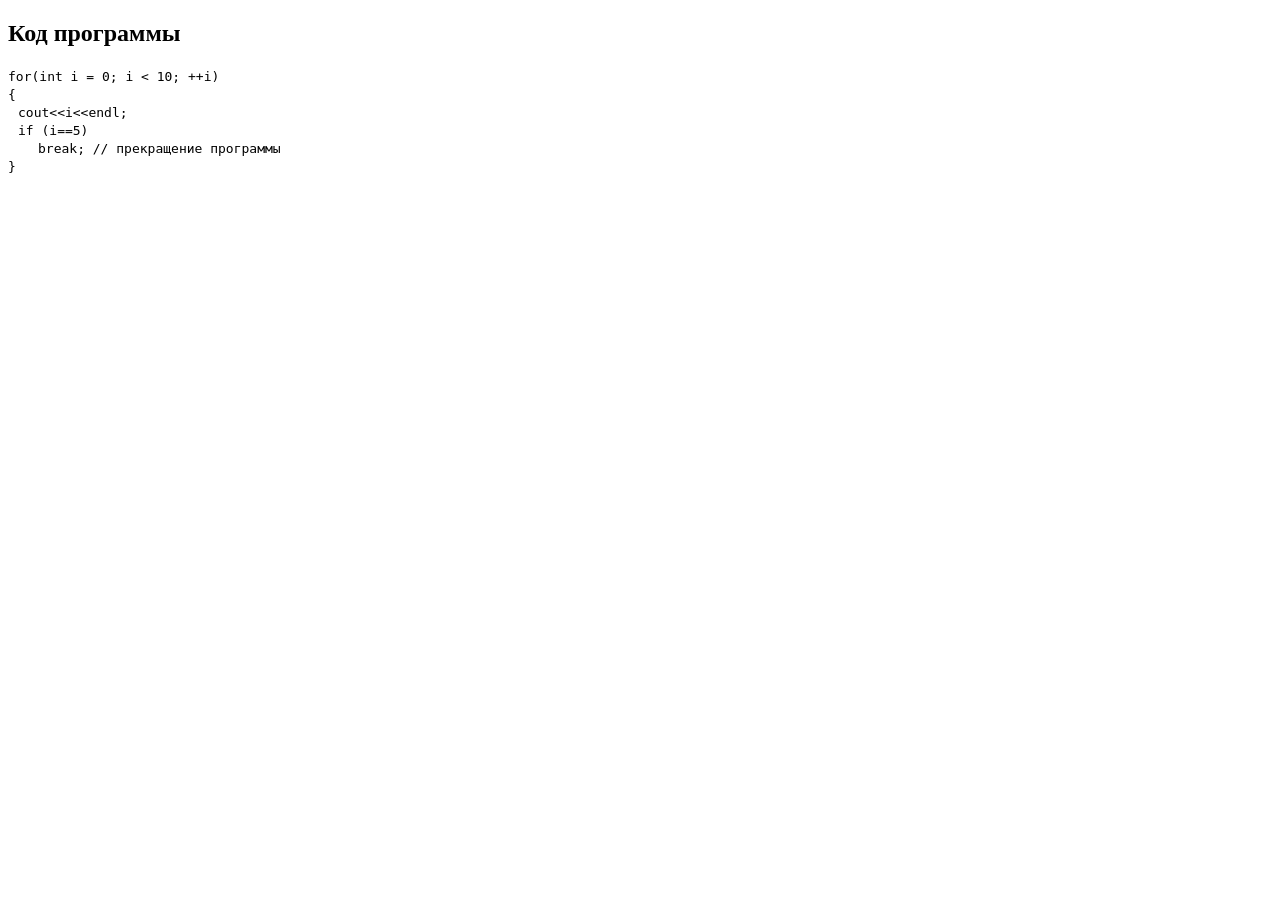
<file: Code/index.html>
<!DOCTYPE html>
<html lang="en">
<head>
    <meta charset="UTF-8">
    <meta name="viewport" content="width=device-width, initial-scale=1.0">
    <link rel = "stylesheet" href="style.css">
    <title>Code</title>
</head>
<body>
    <h2>Код программы</h2>
    <code>for(int i = 0; i &lt 10; ++i)<br></code>
    <code>{<br></code>
    <code><a>cout&lt&lti&lt&ltendl;</a><br></code>
    <code><a>if (i==5)</a><br></code>
    <code><f>break; // прекращение программы</f><br></code>
    <code>}<br></code>
</body>
</html>
</file>
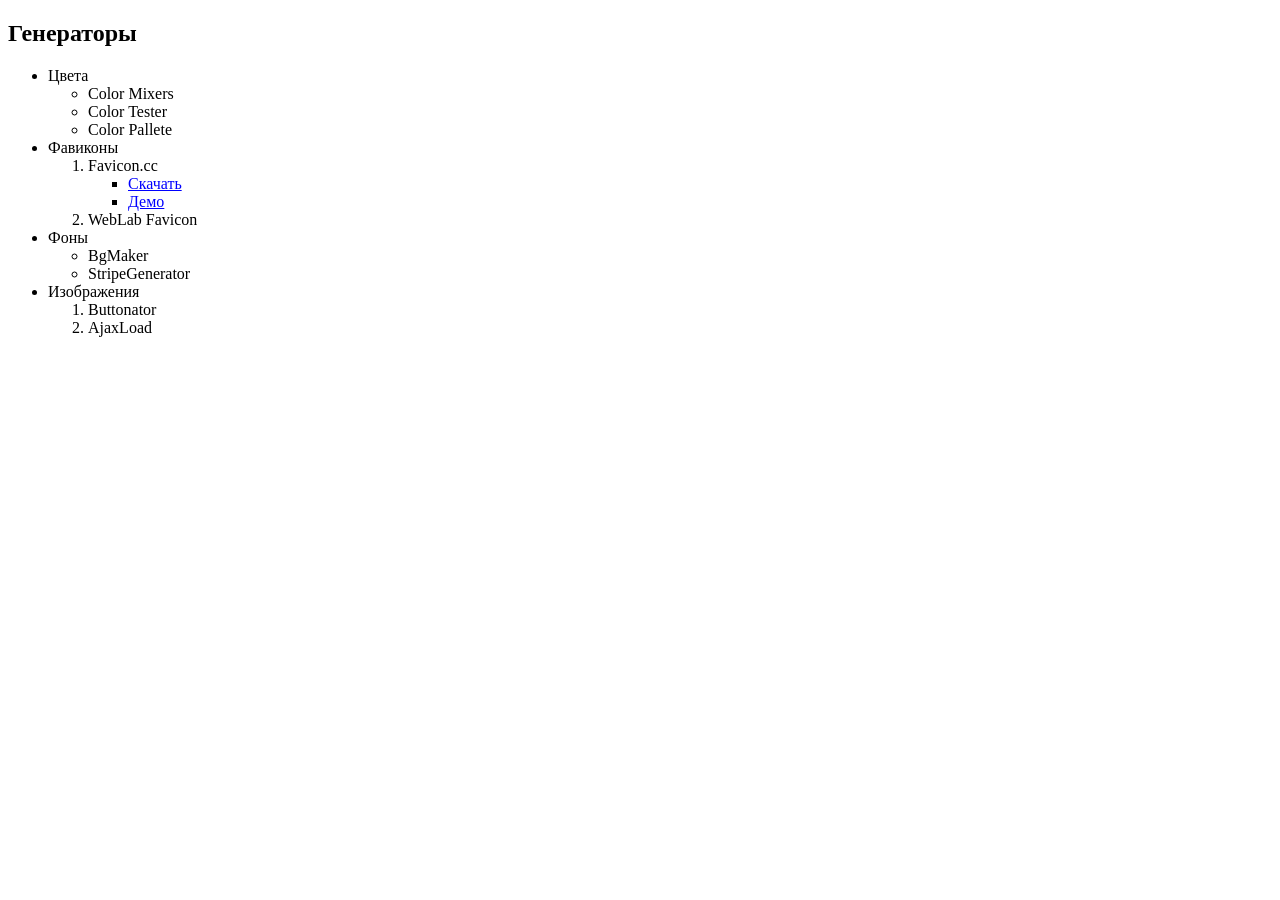
<file: Generators/index.html>
<!DOCTYPE html>
<html lang="en">
<head>
    <meta charset="UTF-8">
    <meta name="viewport" content="width=device-width, initial-scale=1.0">
    <link rel="stylesheet" href="style.css">
    <title>Generators</title>
</head>
<body>
    <h2>Генераторы</h2>
<ul>
        <li>Цвета</li>
    <ul>
        <li> Color Mixers</li>
        <li> Color Tester</li>
        <li> Color Pallete</li>
    </ul>
</ul>
<ul>
        <li>Фавиконы</li>
    <ol>
        <li>Favicon.cc</li>
           <ul>
                <li><a>Скачать</a></li>
                <li><a>Демо</a></li>
           </ul>
        <li>WebLab Favicon</li>
    </ol>
</ul>
<ul>
        <li>Фоны</li>
    <ul>
        <li> BgMaker</li>
        <li> StripeGenerator</li>
    </ul>
</ul>
<ul>
        <li>Изображения</li>
    <ol>
        <li> Buttonator</li>
        <li> AjaxLoad</li>
    </ol>
</ul>
</body>
</html>
</file>
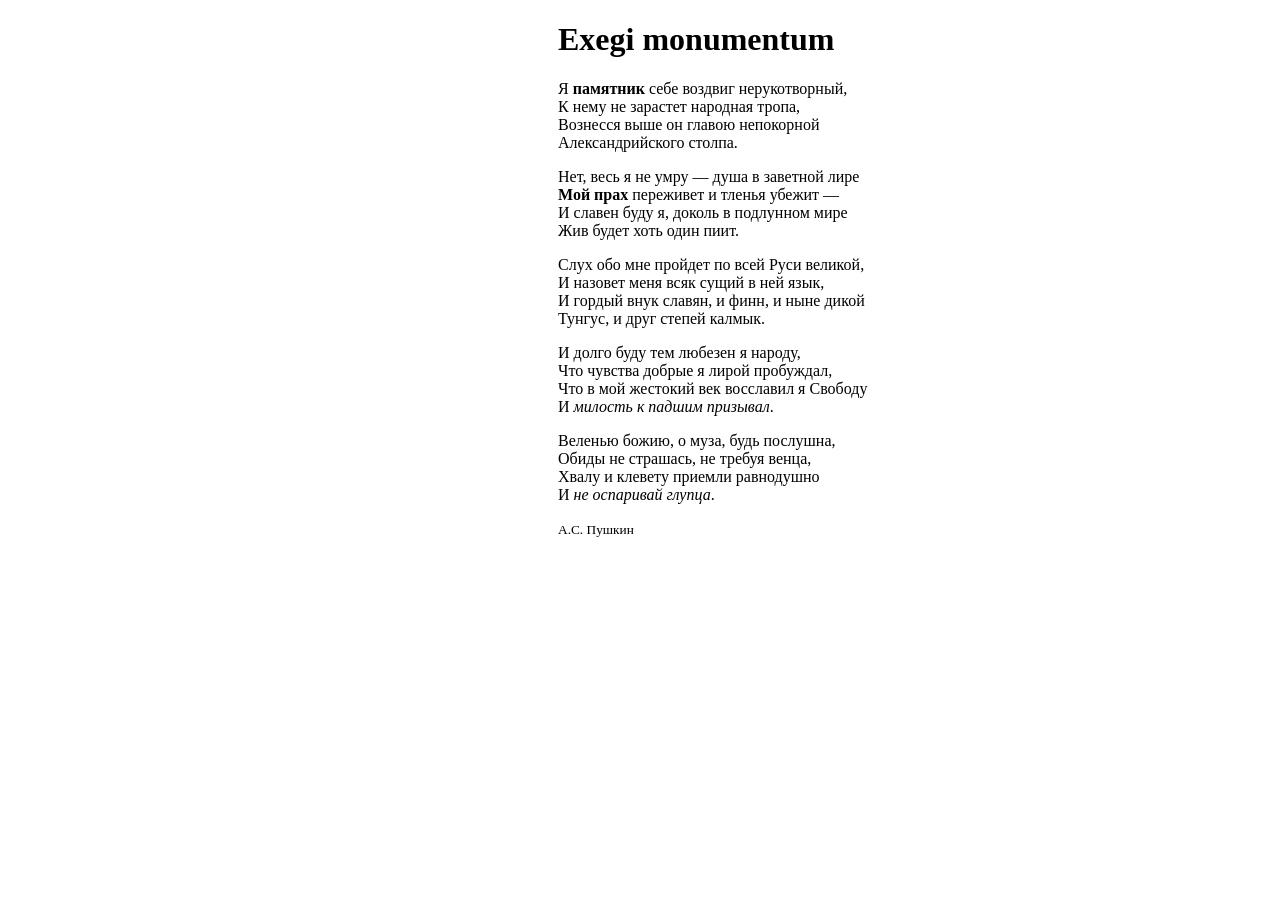
<file: poem/index.html>
<!DOCTYPE html>
<html lang="ru">
<head>
    <meta charset="UTF-8">
    <meta name="" content="">
    <title>Стих</title>
    <link rel="stylesheet" href="style.css">
</head>
<div class="text">
        <h1>Exegi monumentum </h1>
        <p>Я <b>памятник</b> себе воздвиг нерукотворный,<br>
    К нему не зарастет народная тропа,<br>
    Вознесся выше он главою непокорной<br>
    Александрийского столпа.<br></p>
    <p>Нет, весь я не умру — душа в заветной лире<br>
    <b>Мой прах</b> переживет и тленья убежит —<br>
    И славен буду я, доколь в подлунном мире<br>
    Жив будет хоть один пиит.<br></p>
    <p>Слух обо мне пройдет по всей Руси великой,<br>
    И назовет меня всяк сущий в ней язык,<br>
    И гордый внук славян, и финн, и ныне дикой<br>
    Тунгус, и друг степей калмык.<br></p>
    <p>И долго буду тем любезен я народу,<br>
    Что чувства добрые я лирой пробуждал,<br>
    Что в мой жестокий век восславил я Свободу<br>
    И <i>милость к падшим призывал</i>.<br></p>
    <p>Веленью божию, о муза, будь послушна,<br>
    Обиды не страшась, не требуя венца,<br>
    Хвалу и клевету приемли равнодушно<br>
    И <i>не оспаривай глупца</i>.<br></p>
    <small>А.С. Пушкин</small>
</div>
</p>
</body>
</html>
</file>
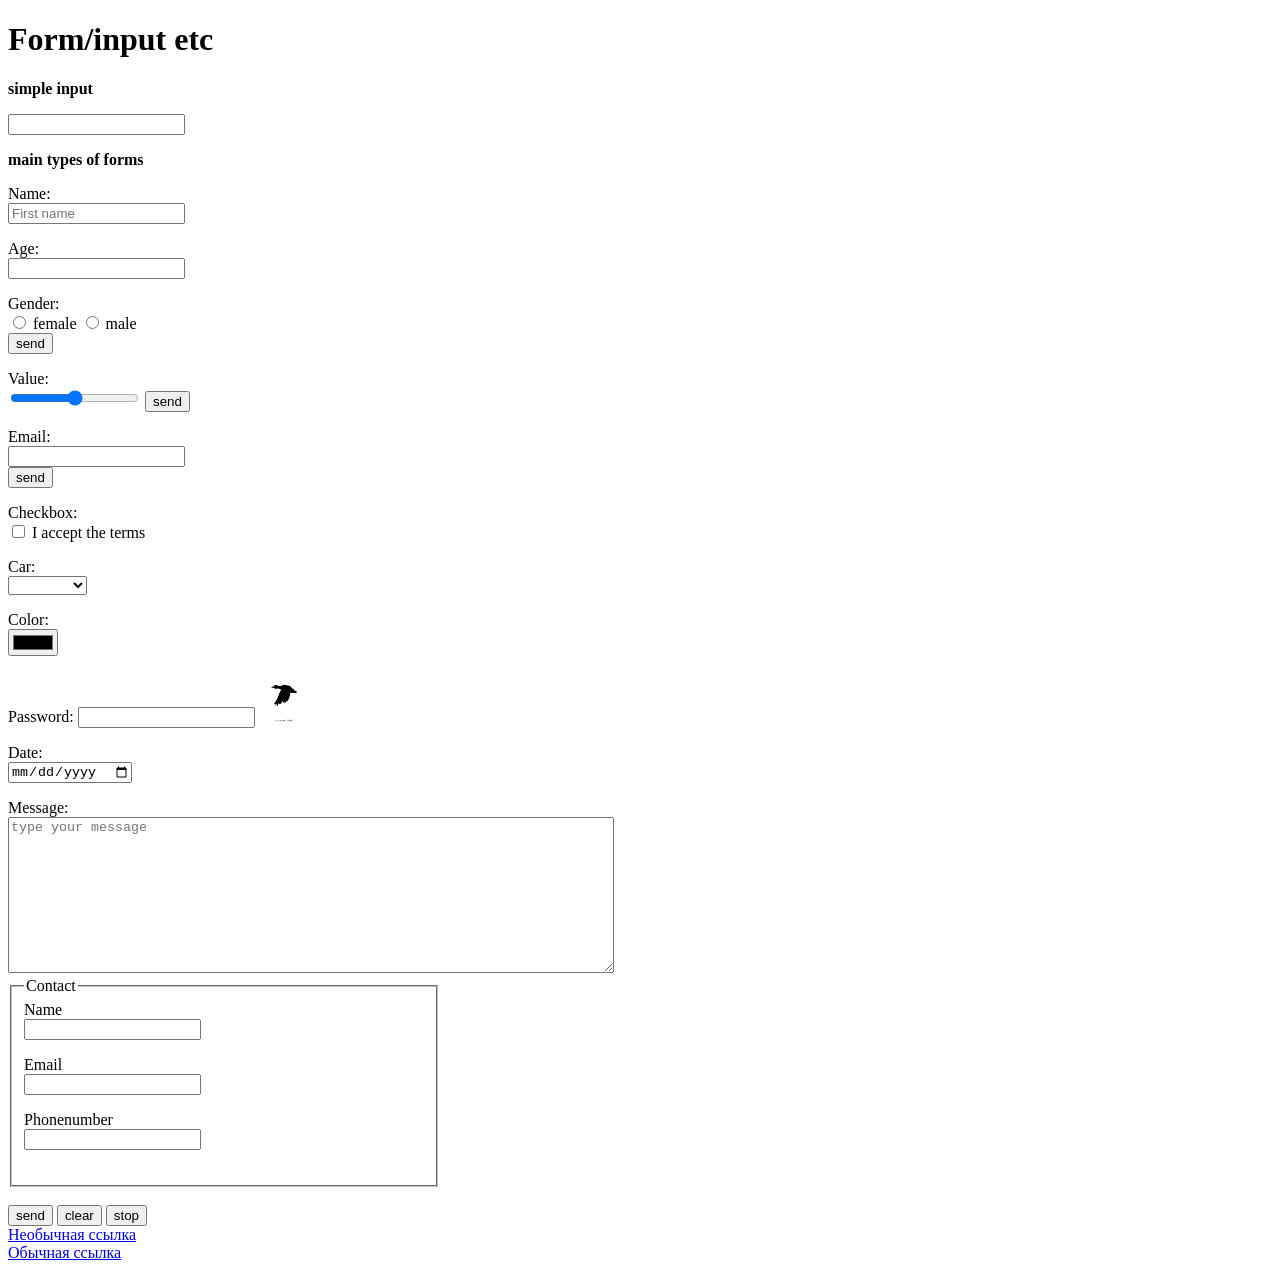
<file: Refs/index.html>
<!DOCTYPE html>
<html lang="en">
<head>
    <meta charset="UTF-8">
    <meta name="viewport" content="width=device-width, initial-scale=1.0">
    <title>Refs</title>
</head>
<body>
    
    <h1>Form/input etc</h1>
<p><b>simple input</b></p>
<input>
<p><b>main types of forms</b></p>
<label>Name:</label><br>
<input type="text" placeholder="First name"></input> <p></p>
Age:<br>
<input type="number"> <p></p>
Gender:<br> 
<input type="radio"> <a> female</a> 
<input type="radio"> <a> male</a><br>
<button>send</button> <p></p>
Value:<br>
<input type="range">
<button>send</button> <p></p>
Email:<br>
<input type="email"><br>
<button>send</button> <p></p>
Checkbox: <br>
<input type="checkbox"> <a>I accept the terms</a> <p></p>
Car:<br>
<form>
    <select name="car" id="car-select">
<option value=""><p></p></option>
<option value="BMW">BMW</option>
<option value="AUDI">AUDI</option>
<option value="PORSHE">PORSHE</option>
<option value="GEELY">GEELY</option>
    </select>
</form><p></p>
Color:<br>
<input type="color"> <p></p>
Password: <input type="password">
<img src="птичка.png" width="50px" height="50px">
<p></p>
Date:<br>
<input type="Date"> <p></p>
Message:<br> <textarea placeholder="type your message" style="width: 600px; height: 150px;"></textarea> 
<fieldset style="width: 400px; height: 190px"; >
    <legend>Contact</legend> 
<label for="Name"> Name</label><br>
<input type="text">
<p></p>
<label for="Email"> Email</label><br>
<input type="email">
<p></p>
<label for="Phonenumber"> Phonenumber</label><br>
<input type="tel">
<p></p>
</fieldset>
<br><button>send</button> <button>clear</button> <button>stop</button><br>
<a href="http://127.0.0.1:5500/index2.html" target="_blank">Необычная ссылка</a><br>
    <a href="http://127.0.0.1:5500/index2.html" target="_self">Обычная ссылка</a>
</body>
</html>
</file>
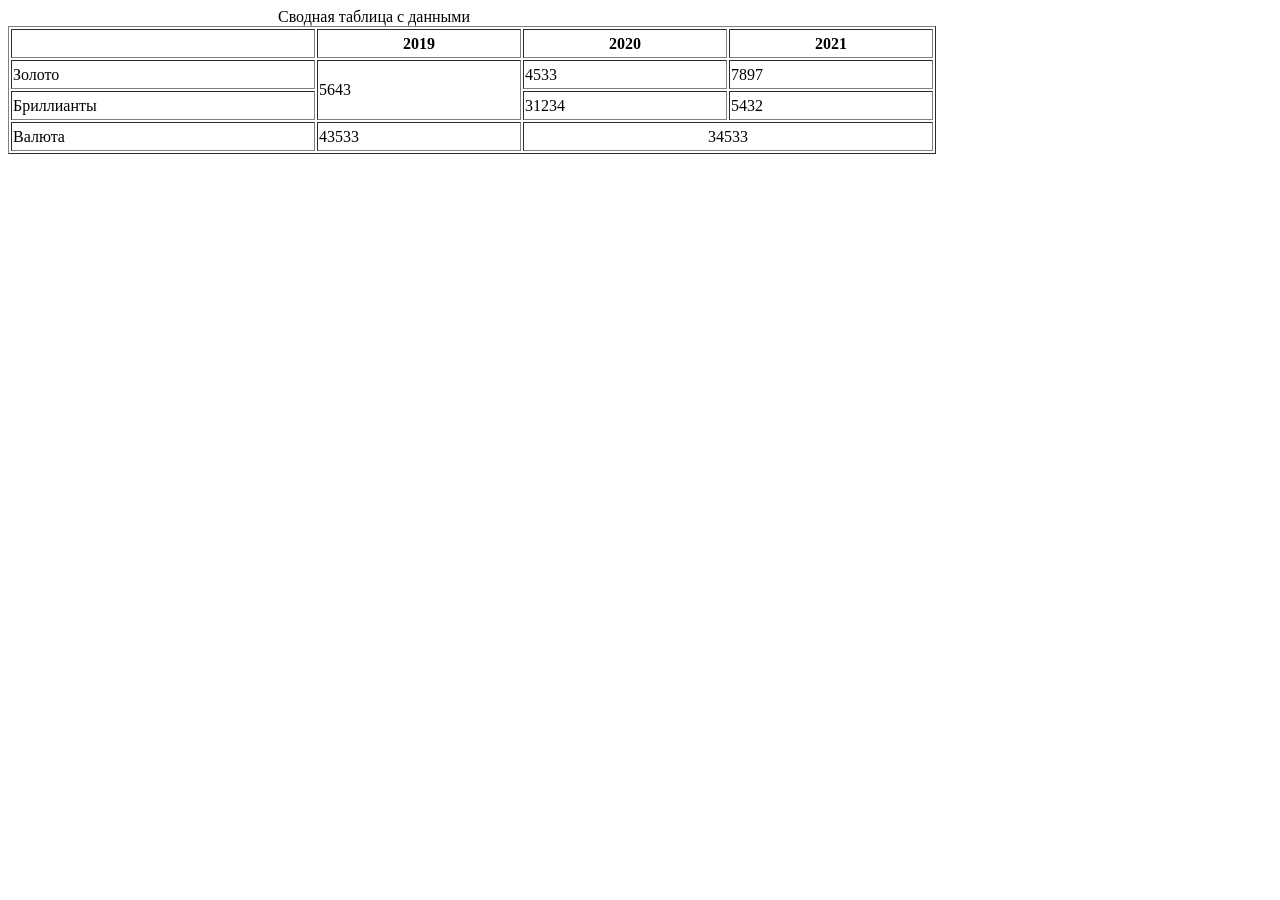
<file: Table/index.html>
<!DOCTYPE html>
<html lang="en">
<head>
    <meta charset="UTF-8">
    <link rel="stylesheet" href="style.css">
    <meta name="viewport" content="width=device-width, initial-scale=1.0">
    <title>Table</title>
</head>
<body>
    <p style="padding-left: 270px;">Сводная таблица с данными</p>
    <table border="1">
        <tr>
           <td><p></p></td>
           <td style="text-align: center"><b>2019</b></td> 
           <td style="text-align: center"><b>2020</b></td>
           <td style="text-align: center"><b>2021</b></td>
        </tr>
         <tr>
           <td>Золото</td>
           <td rowspan="2">5643</td> 
           <td>4533</td>
           <td>7897</td>
           </div>
        </tr>
        <tr>
           <td>Бриллианты</td> 
           <td>31234</td>
           <td>5432</td>
        </tr>
        <tr>
           <td>Валюта</td>
           <td>43533</td> 
           <td style="text-align: center" colspan="2">34533</td>
           
           
        </tr>
    </table>

   
</body>
</html>
</file>
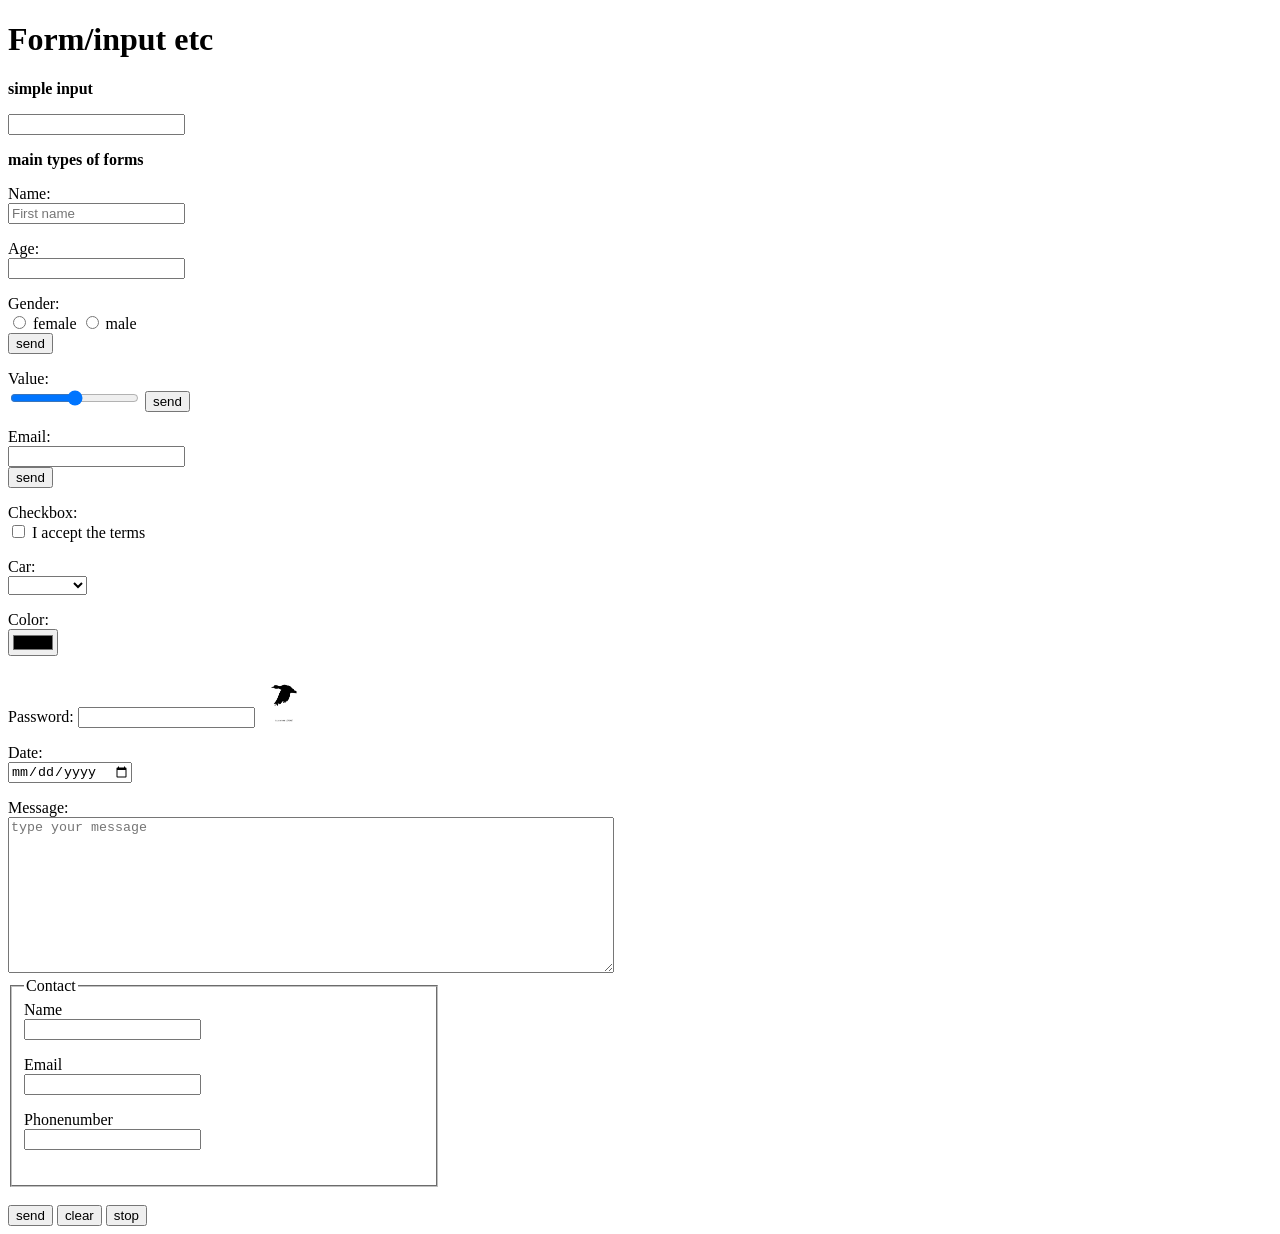
<file: Refs/index2.html>
<!DOCTYPE html>
<html lang="en">
<head>
    <meta charset="UTF-8">
    <meta name="viewport" content="width=device-width, initial-scale=1.0">
    <title>Refs</title>
</head>
<body>
    <h1>Form/input etc</h1>
<p><b>simple input</b></p>
<input>
<p><b>main types of forms</b></p>
<label>Name:</label><br>
<input type="text" placeholder="First name"></input> <p></p>
Age:<br>
<input type="number"> <p></p>
Gender:<br> 
<input type="radio"> <a> female</a> 
<input type="radio"> <a> male</a><br>
<button>send</button> <p></p>
Value:<br>
<input type="range">
<button>send</button> <p></p>
Email:<br>
<input type="email"><br>
<button>send</button> <p></p>
Checkbox: <br>
<input type="checkbox"> <a>I accept the terms</a> <p></p>
Car:<br>
<form>
    <select name="car" id="car-select">
<option value=""><p></p></option>
<option value="BMW">BMW</option>
<option value="AUDI">AUDI</option>
<option value="PORSHE">PORSHE</option>
<option value="GEELY">GEELY</option>
    </select>
</form><p></p>
Color:<br>
<input type="color"> <p></p>
Password: <input type="password">
<img src="птичка.png" width="50px" height="50px">
<p></p>
Date:<br>
<input type="Date"> <p></p>
Message:<br> <textarea placeholder="type your message" style="width: 600px; height: 150px;"></textarea> 
<fieldset style="width: 400px; height: 190px"; >
    <legend>Contact</legend> 
<label for="Name"> Name</label><br>
<input type="text">
<p></p>
<label for="Email"> Email</label><br>
<input type="email">
<p></p>
<label for="Phonenumber"> Phonenumber</label><br>
<input type="tel">
<p></p>
</fieldset>
<br><button>send</button> <button>clear</button> <button>stop</button>
</body>
</html>
</file>
<file: Code/style.css>
a{
    padding-left: 10px;
}

f{
    padding-left: 30px;;
}
</file>
<file: Generators/style.css>
a{
    color: blue;
    text-decoration: underline;
}

ul{
    margin: 0px;
}
</file>
<file: poem/style.css>
.text{

    padding-left: 550px ;
}
</file>
<file: Table/style.css>
p{
    width:300px;
    margin: 0;
    
}

td{
    width: 200px;
    height: 25px;
}
</file>
